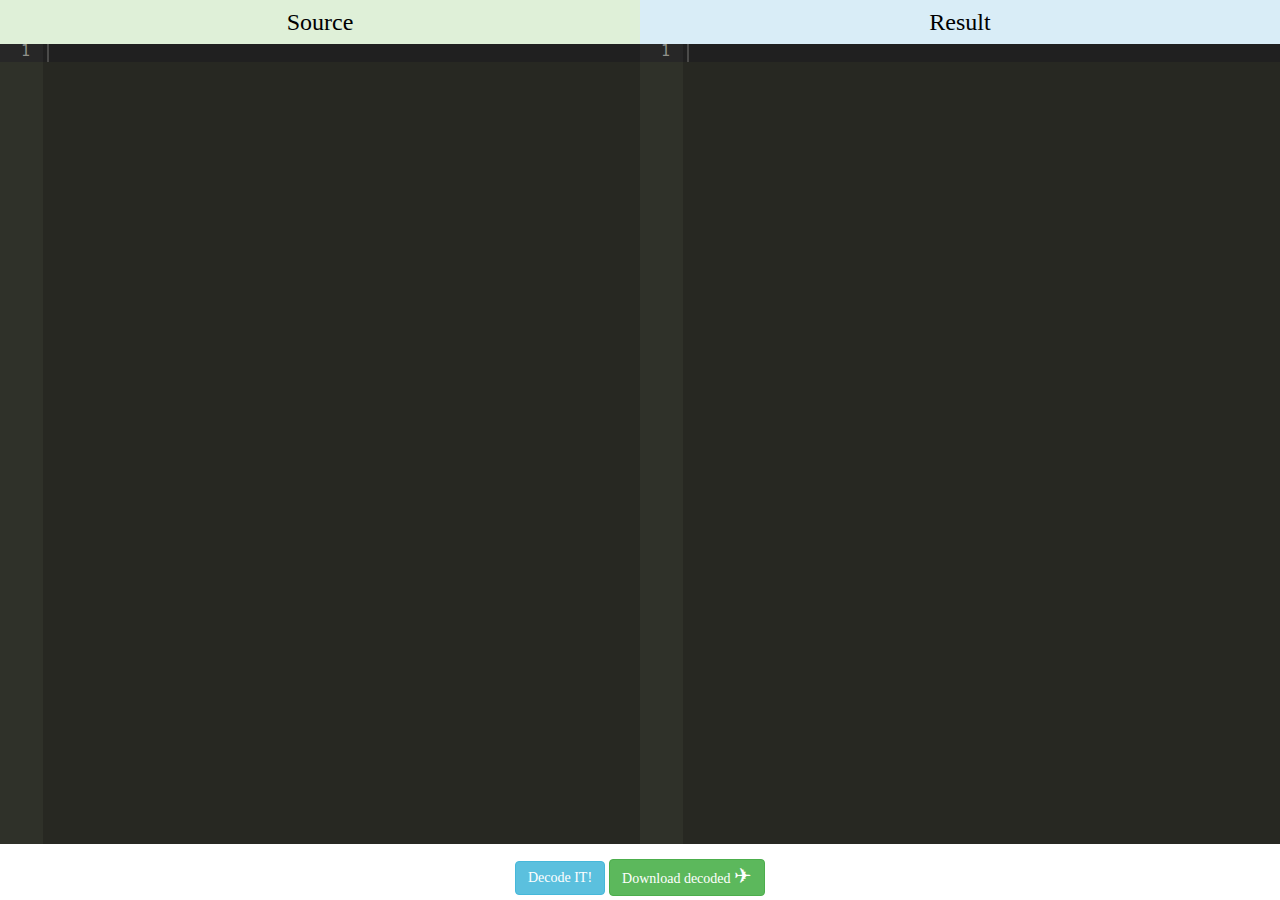
<file: index.html>
<!DOCTYPE html>
<html lang="en">
<head>
    <meta charset="UTF-8">
    <title>Webpack Bundle Decoder</title>
    <link rel="stylesheet" href="assets/style.css">
</head>
<body>
<div class="container text-center zone-name-box">
    <div class="half bg-success">
        <p class="">Source</p>
    </div>
    <div class="half bg-info">
        <p class="">Result</p>
    </div>
</div>
<div id="code-zone" class="container full-height">
    <div class="full-height">
        <div class="half full-height">

            <div class="code-panel">
                <div id="bundle-source"></div>
            </div>

        </div>
        <div class="half full-height">
            <div class="code-panel">
                <div id="bundle-decoded"></div>
            </div>
        </div>
    </div>
</div>
<div class="text-center" style="margin-top: 15px;">
    <a href="javascript:decodeIt()" class="btn btn-info">Decode IT!</a>
    <a href="javascript:downloadDecoded()" class="btn btn-success">Download decoded <span style="font-size: 1.5em">✈</span></a>
</div>


<script src="assets/js/ace/ace.js" type="text/javascript" charset="utf-8"></script>
<script src="assets/js/app.js"></script>
</body>
</html>
</file>
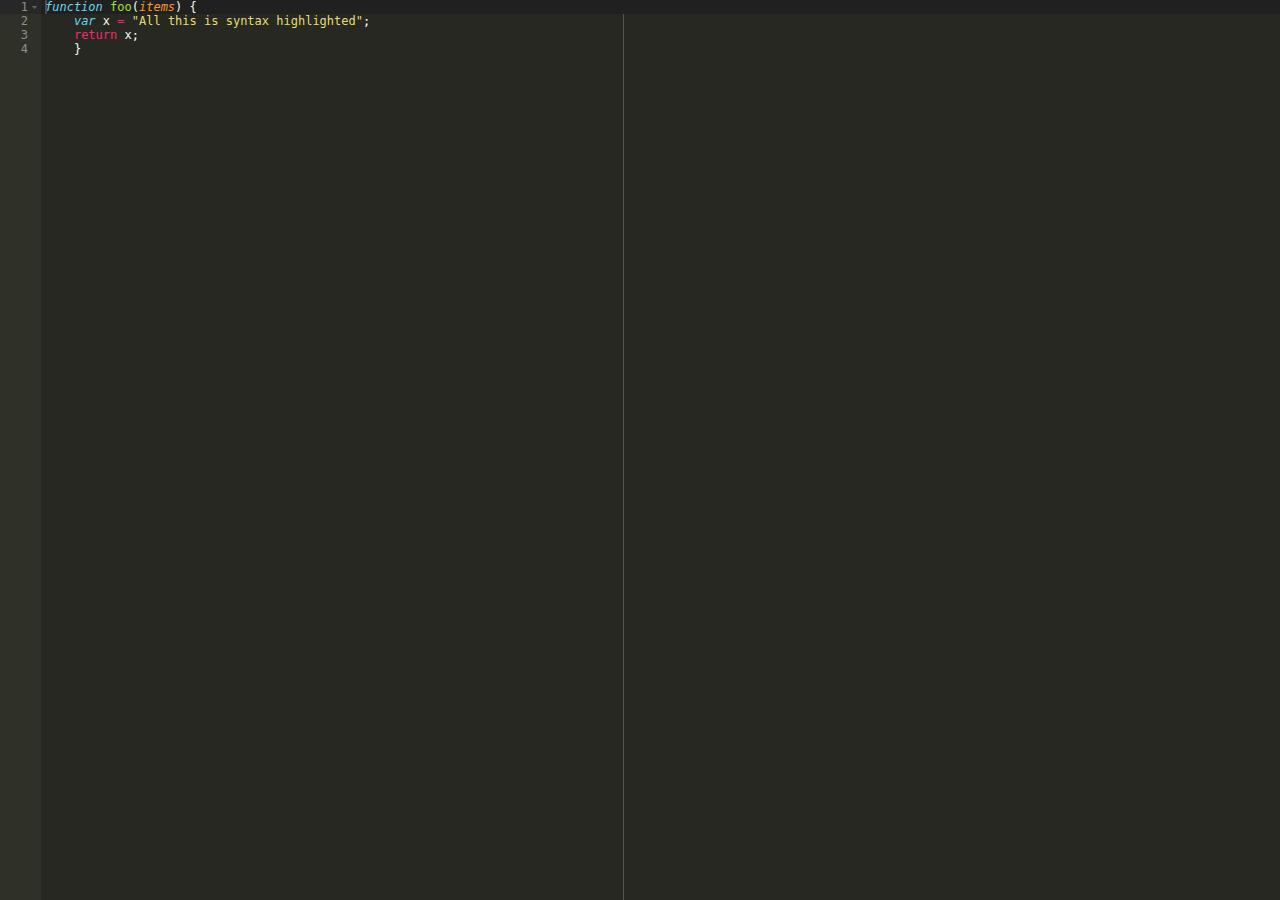
<file: editor.html>
<!DOCTYPE html>
<html lang="en">
<head>
    <title>ACE in Action</title>
    <style type="text/css" media="screen">
        #editor {
            position: absolute;
            top: 0;
            right: 0;
            bottom: 0;
            left: 0;
        }
    </style>
</head>
<body>

<div id="editor">function foo(items) {
    var x = "All this is syntax highlighted";
    return x;
    }</div>

<script src="assets/js/ace/ace.js" type="text/javascript" charset="utf-8"></script>
<script>
    var editor = ace.edit("editor");
    editor.setTheme("ace/theme/monokai");
    editor.getSession().setMode("ace/mode/javascript");
</script>
</body>
</html>
</file>
<file: assets/style.css>
@media print {
    *, :after, :before {
        color: #000 !important;
        text-shadow: none !important;
        background: 0 0 !important;
        -webkit-box-shadow: none !important;
        box-shadow: none !important;
    }
}

* {
    -webkit-box-sizing: border-box;
    -moz-box-sizing: border-box;
    box-sizing: border-box;

    margin: 0;
    padding: 0;
    line-height: 1;
}

:after, :before {
    -webkit-box-sizing: border-box;
    -moz-box-sizing: border-box;
    box-sizing: border-box;
}

html, body {
    height: 100%;
}

body {
    font-size: 16px;
}

a {
    color: #337ab7;
    text-decoration: none;
}

.bg-success {
    background-color: #dff0d8;
}

.bg-info {
    background-color: #d9edf7;
}

.container {
    width: 100%;
}

.container:after {
    content: '';
    display: table;
    clear: both;
}

.half {
    width: 50%;
    float: left;
}

.text-center {
    text-align: center;
}

.zone-name-box .half {
    padding-top: 10px;
    padding-bottom: 10px;
    font-size: 1.5em;
    line-height: 1;
}

.full-height {
    height: 100%;
}

#code-zone {
    height: 800px;
}

#code-zone .half, #code-zone .half > * {
    height: 100%;
    position: relative;
}

.code-panel {
    padding: 10px;
    resize: none;
    height: 100%;
}

#bundle-source, #bundle-decoded {
    position: absolute;
    top: 0;
    right: 0;
    bottom: 0;
    left: 0;
    height: 100%;
}

.btn {
    display: inline-block;
    padding: 6px 12px;
    margin-bottom: 0;
    font-size: 14px;
    font-weight: 400;
    line-height: 1.42857143;
    text-align: center;
    white-space: nowrap;
    vertical-align: middle;
    -ms-touch-action: manipulation;
    touch-action: manipulation;
    cursor: pointer;
    -webkit-user-select: none;
    -moz-user-select: none;
    -ms-user-select: none;
    user-select: none;
    background-image: none;
    border: 1px solid transparent;
    border-radius: 4px;
}

.btn-info {
    color: #fff;
    background-color: #5bc0de;
    border-color: #46b8da;
}

.btn-success {
    color: #fff;
    background-color: #5cb85c;
    border-color: #4cae4c;
}
</file>
